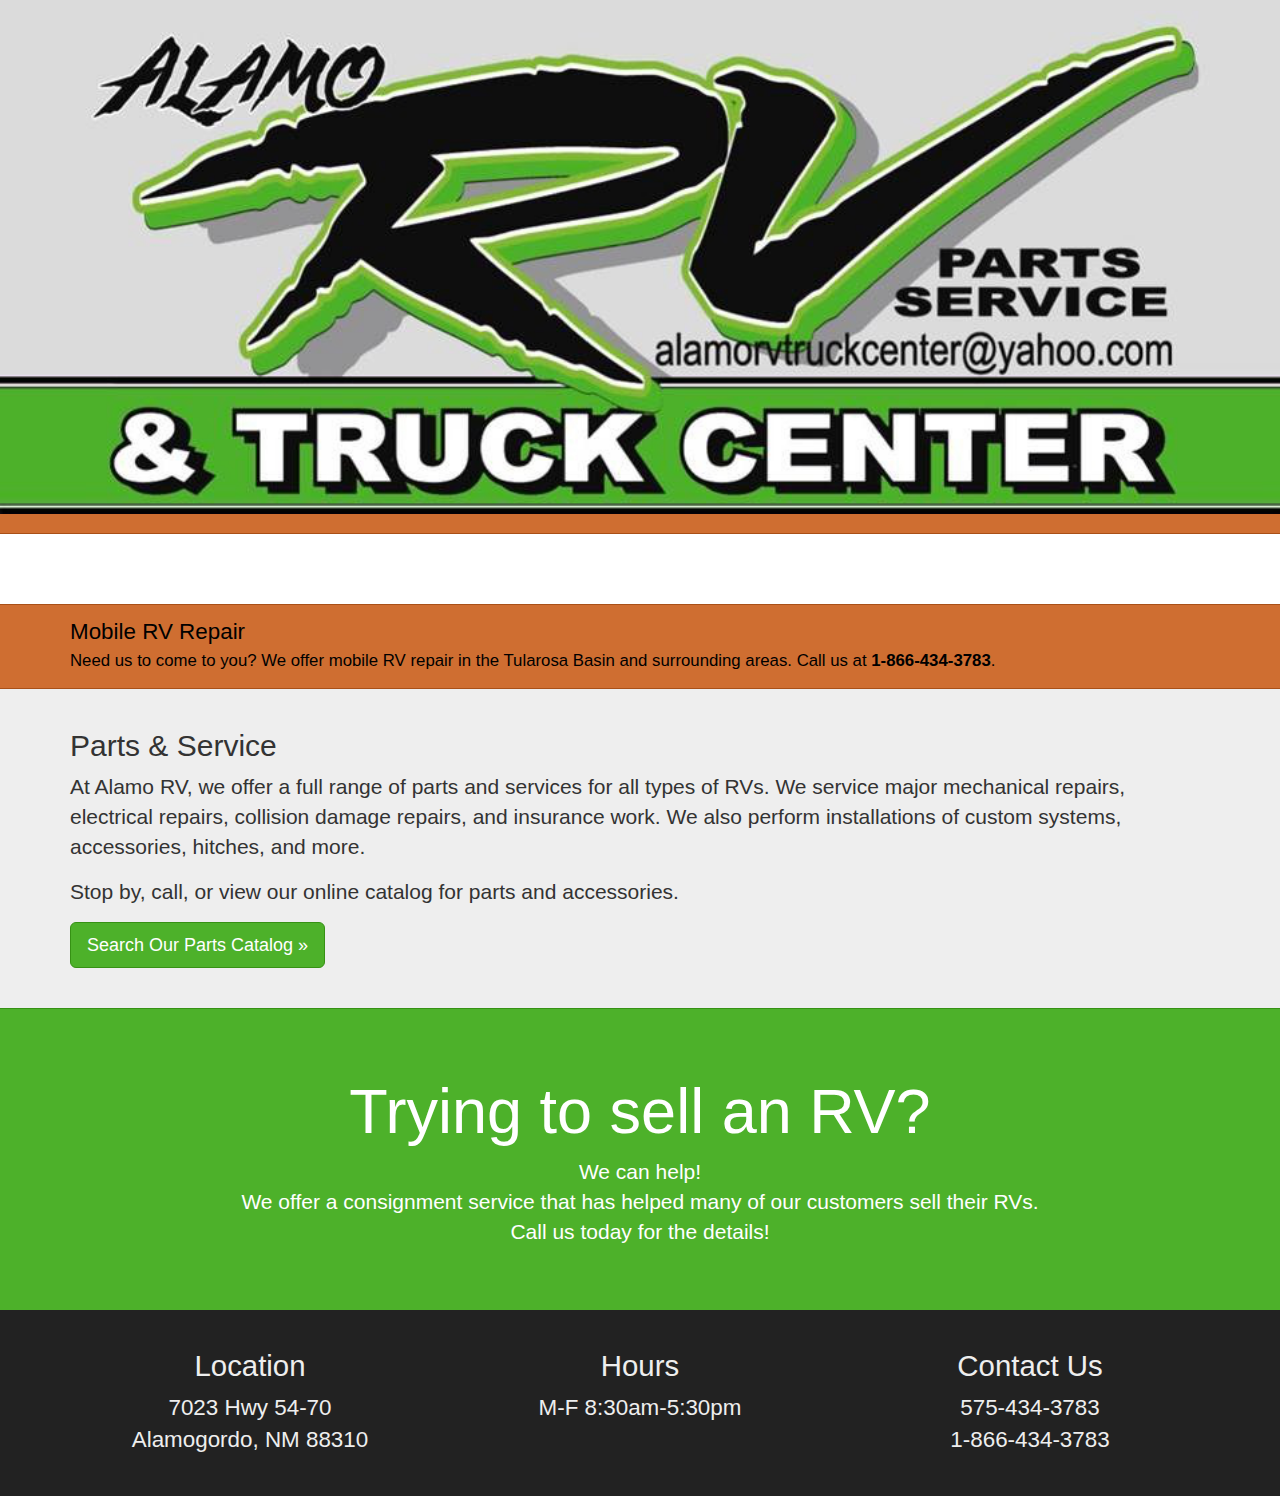
<file: details.html>
<!DOCTYPE html>
<html>
<head lang="en">
  <meta charset="UTF-8">
  <meta http-equiv="X-UA-Compatible" content="IE=edge">
  <meta name="viewport" content="width=device-width, initial-scale=1">
  <title>Alamo RV & Truck Center</title>
  <link rel="stylesheet" href="https://maxcdn.bootstrapcdn.com/bootstrap/3.3.4/css/bootstrap.min.css">
  <link rel="stylesheet" href="css/alamorv.css">
  <link rel="stylesheet" href="css/alamorv-detail.css">
</head>
<body>

  <div>
    <a href="index.html"><img class="logo" src="images/alamorv-logo.jpg"></a>
  </div>

  <div class="orange-stripe"></div>

  <div id="arv-details" class="container detail-container"></div>

  <div id="image-modal" class="modal fade">
    <div class="modal-dialog">
      <div class="modal-content">
        <div class="modal-header">
          <button type="button" class="close" data-dismiss="modal" aria-label="Close">
            <span aria-hidden="true">&times;</span>
          </button>
          <h4 class="modal-title">&nbsp;</h4>
        </div>
        <div class="modal-body text-center">
          <img id="modal-image" class="rv-img-lg" src="images/rv.svg">
        </div>
      </div>
    </div>
  </div>

  <div class="mobile-repair">
    <div class="container">
      <h3>Mobile RV Repair</h3>
      <p>Need us to come to you? We offer mobile RV repair in the Tularosa Basin and surrounding areas.
        Call us at <strong>1-866-434-3783</strong>.</p>
    </div>
  </div>

  <div class="jumbotron parts-service">
    <div class="container">
      <h2>Parts & Service</h2>
      <p>At Alamo RV, we offer a full range of parts and services for all types of RVs. We service major mechanical repairs,
        electrical repairs, collision damage repairs, and insurance work. We also perform installations of custom systems, accessories,
        hitches, and more.</p>
      <p>Stop by, call, or view our online catalog for parts and accessories.</p>
      <p>
        <a target="_blank" class="btn btn-primary btn-lg" href="https://www.rvlifestyles.net/Order.aspx?Magic=KGLBV51110165607340&GUID=&DealerID=015003001000&AddressID=04670000237615" role="button">
          Search Our Parts Catalog &raquo;
        </a>
      </p>
    </div>
  </div>

  <div class="jumbotron consignment">
    <div class="container text-center">
      <h1>Trying to sell an RV?</h1>
      <p>We can help!<br>We offer a consignment service that has helped many of our customers sell their RVs.<br>
        Call us today for the details!</p>
    </div>
  </div>

  <div class="footer">
    <div class="container text-center">
      <div class="row">
        <div class="col-sm-4">
          <h3 class="info">Location</h3>
          <p class="info">7023 Hwy 54-70<br>
            Alamogordo, NM 88310</p>
        </div>
        <div class="col-sm-4">
          <h3 class="info">Hours</h3>
          <p class="info">M-F 8:30am-5:30pm</p>
        </div>
        <div class="col-sm-4">
          <h3 class="info">Contact Us</h3>
          <p class="info">575-434-3783<br>
            1-866-434-3783</p>
        </div>
      </div>
    </div>
  </div>

  <script src="http://code.jquery.com/jquery-1.11.3.min.js"></script>
  <script src="https://maxcdn.bootstrapcdn.com/bootstrap/3.3.4/js/bootstrap.min.js"></script>
  <script src="js/arv.details.js"></script>
  <script>
    $( document ).ready(function() {
      getListingDetails(window.location.href.match(/id=(\d+)/)[1]);
    });
  </script>

</body>
</html>
</file>
<file: css/alamorv.css>
.logo {
  width: 100%;
}

.mobile-repair {
  background-color: #cf6e31;
  border-bottom: 1px solid #a95018;
  color: #000000;
  padding: 5px 0;
}

.mobile-repair h3 {
  font-size: 1.6em;
  margin: 10px 0 5px;
}

.mobile-repair p {
  font-size: 1.2em;
}

/* Overrides Bootstrap */
.jumbotron {
  margin-bottom: 0;
}

.parts-service {
  border-bottom: 1px solid #dddddd;
  padding: 20px 0 25px 0;
}

.sales-container {
  margin-bottom: 20px;
  margin-top: 50px;
}

/* Overrides Bootstrap */
.page-header {
  margin-top: 0;
}

/* Overrides Bootstrap */
.panel {
  margin-bottom: 30px;
}

/* Overrides Bootstrap */
.btn-primary {
  color: #fff;
  background-color: #4db12a;
  border-color: #369114;
}

/* Overrides Bootstrap */
.btn-primary:hover,
.btn-primary:focus,
.btn-primary.focus,
.btn-primary:active,
.btn-primary.active {
  color: #fff;
  background-color: #1f7001;
  border-color: #165000;
}

.rv-image {
  width: 100%;
}

.rv-price {
  border-bottom: 1px solid #dbdbdb;
  border-top: 1px solid #dbdbdb;
  margin-top: 10px;
  margin-bottom: 10px;
  padding: 10px 0;
}

.consignment {
  background-color: #4db12a;
  border-top: 1px solid #369114;
  color: #ffffff;
}

.footer {
  background-color: #222222;
  color: #eeeeee;
  padding: 20px 0;
}

.footer h3.info {
  font-size: 2.1em;
  font-weight: 300;
  margin-bottom: 10px;
}

.footer p.info {
  font-size: 1.6em;
  font-weight: 300;
  margin-bottom: 0;
  padding-bottom: 20px;
}
</file>
<file: css/alamorv-detail.css>
.orange-stripe {
  background-color: #cf6e31;
  border-bottom: 1px solid #a95018;
  height: 20px;
}

.detail-container {
  margin-bottom: 20px;
  margin-top: 50px;
}

/* Overrides bootstrap.css and alamorv.css  */
.panel {
  margin-bottom: 20px;
}

.panel-footer {
  border-top-left-radius: 0;
  border-top-right-radius: 0;
  margin-bottom: 0;
}

.description {
  font-size: 16px;
  margin: 15px 0;
}

.data-table {
  font-size: 16px;
}

.back-btn {
  margin-bottom: 30px;
  padding-left: 0;
  padding-right: 0;
}

.key {
  font-weight: 500;
}

.value {
  text-align: right;
}

.rv-image {
  margin-bottom: 30px;
  cursor: pointer;
}

.rv-img-lg {
  width: 80%;
}

.mobile-repair {
  border-top: 1px solid #a95018;
}

.parts-service {
  border: 0;
}

.arv-return-link-top {
  margin-bottom: 10px;
}

.arv-return-link-bottom {
  margin-top: 10px;
}
</file>
